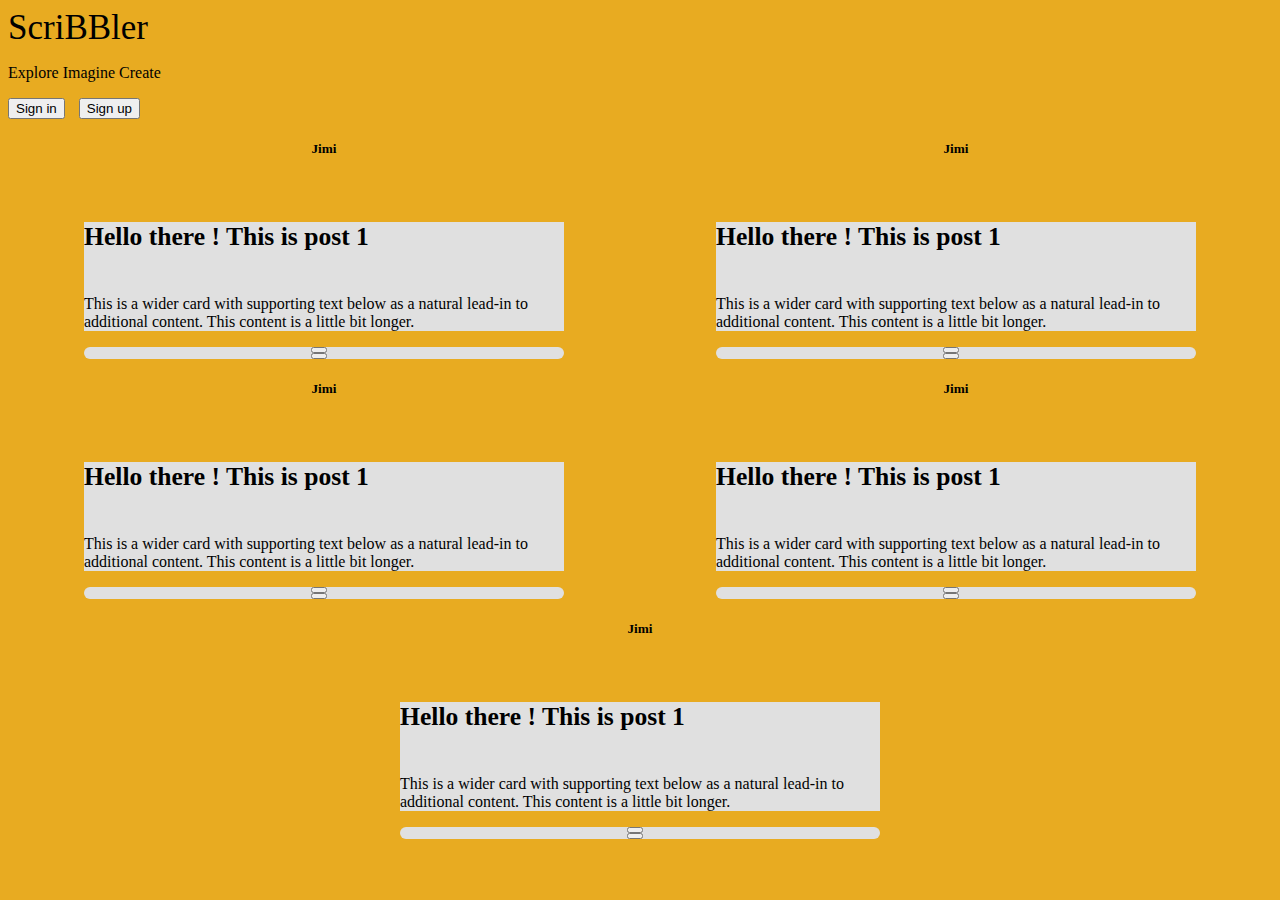
<file: bloglist.html>
<!DOCTYPE html>
<html>
	<head>
		<title></title>
		<meta charset="utf-8" >
		<meta name="viewport" content="width=device-width, initial-scale=1, shrink-to-fit=no">
		<link rel="stylesheet" href="https://cdn.jsdelivr.net/npm/bootstrap@4.5.3/dist/css/bootstrap.min.css" integrity="sha384-TX8t27EcRE3e/ihU7zmQxVncDAy5uIKz4rEkgIXeMed4M0jlfIDPvg6uqKI2xXr2" crossorigin="anonymous">
		<link rel="stylesheet" type="text/css" href="bloglist.css">
		<link rel="stylesheet" href="https://use.fontawesome.com/releases/v5.15.1/css/all.css" integrity="sha384-vp86vTRFVJgpjF9jiIGPEEqYqlDwgyBgEF109VFjmqGmIY/Y4HV4d3Gp2irVfcrp" crossorigin="anonymous">
	</head>
	<body>
		<div class="header">
			<nav class="navbar navbar-light ">
				<div>
					<a class="navbar-brand" style="font-size: 35px;">ScriBBler</a>
					<p> Explore Imagine Create</p></div>
					<form class="form-inline">
						<button class="btn btn-primary my-2 my-sm-0" type="button" data-toggle="modal" data-target="#SignInModal">Sign in</button>
						<button class="btn btn-primary my-2 my-sm-0" type="button" data-toggle="modal" data-target="#SignUpModal">Sign up</button>
					</form>
				</nav>
			</div>
			<div class="container">
				
				<div class="card mb-3">
					<div class="row no-gutters">
						<div class="col-2 left">
							<h5>Jimi</h5>
						</div>
						<div class="col-9">
							<div class="card-body">
								<h5 class="card-title">Hello there ! This is post 1</h5>
								<p class="card-text">This is a wider card with supporting text below as a natural lead-in to additional content. This content is a little bit longer.</p>
								
							</div>
						</div>
						<div class="col-1 right">
							<button type="button" class="btn btn-light"><i class="fas fa-trash-alt"></i></button>
							<button type="button" class="btn btn-light"><i class="fa fa-ellipsis-h"></i></button>
						</div>
					</div>
				</div>

				<div class="card mb-3">
					<div class="row no-gutters">
						<div class="col-2 left">
							<h5>Jimi</h5>
						</div>
						<div class="col-9">
							<div class="card-body">
								<h5 class="card-title">Hello there ! This is post 1</h5>
								<p class="card-text">This is a wider card with supporting text below as a natural lead-in to additional content. This content is a little bit longer.</p>
								
							</div>
						</div>
						<div class="col-1 right">
							<button type="button" class="btn btn-light"><i class="fas fa-trash-alt"></i></button>
							<button type="button" class="btn btn-light"><i class="fa fa-ellipsis-h"></i></button>
						</div>
					</div>
				</div>

				<div class="card mb-3">
					<div class="row no-gutters">
						<div class="col-2 left">
							<h5>Jimi</h5>
						</div>
						<div class="col-9">
							<div class="card-body">
								<h5 class="card-title">Hello there ! This is post 1</h5>
								<p class="card-text">This is a wider card with supporting text below as a natural lead-in to additional content. This content is a little bit longer.</p>
								
							</div>
						</div>
						<div class="col-1 right">
							<button type="button" class="btn btn-light"><i class="fas fa-trash-alt"></i></button>
							<button type="button" class="btn btn-light"><i class="fa fa-ellipsis-h"></i></button>
						</div>
					</div>
				</div>

				<div class="card mb-3">
					<div class="row no-gutters">
						<div class="col-2 left">
							<h5>Jimi</h5>
						</div>
						<div class="col-9">
							<div class="card-body">
								<h5 class="card-title">Hello there ! This is post 1</h5>
								<p class="card-text">This is a wider card with supporting text below as a natural lead-in to additional content. This content is a little bit longer.</p>
								
							</div>
						</div>
						<div class="col-1 right">
							<button type="button" class="btn btn-light"><i class="fas fa-trash-alt"></i></button>
							<button type="button" class="btn btn-light"><i class="fa fa-ellipsis-h"></i></button>
						</div>
					</div>
				</div>

				<div class="card mb-3">
					<div class="row no-gutters">
						<div class="col-2 left">
							<h5>Jimi</h5>
						</div>
						<div class="col-9">
							<div class="card-body">
								<h5 class="card-title">Hello there ! This is post 1</h5>
								<p class="card-text">This is a wider card with supporting text below as a natural lead-in to additional content. This content is a little bit longer.</p>
								
							</div>
						</div>
						<div class="col-1 right">
							<button type="button" class="btn btn-light"><i class="fas fa-trash-alt"></i></button>
							<button type="button" class="btn btn-light"><i class="fa fa-ellipsis-h"></i></button>
						</div>
					</div>
				</div>
			</div>
		</body>
	</html>
</file>
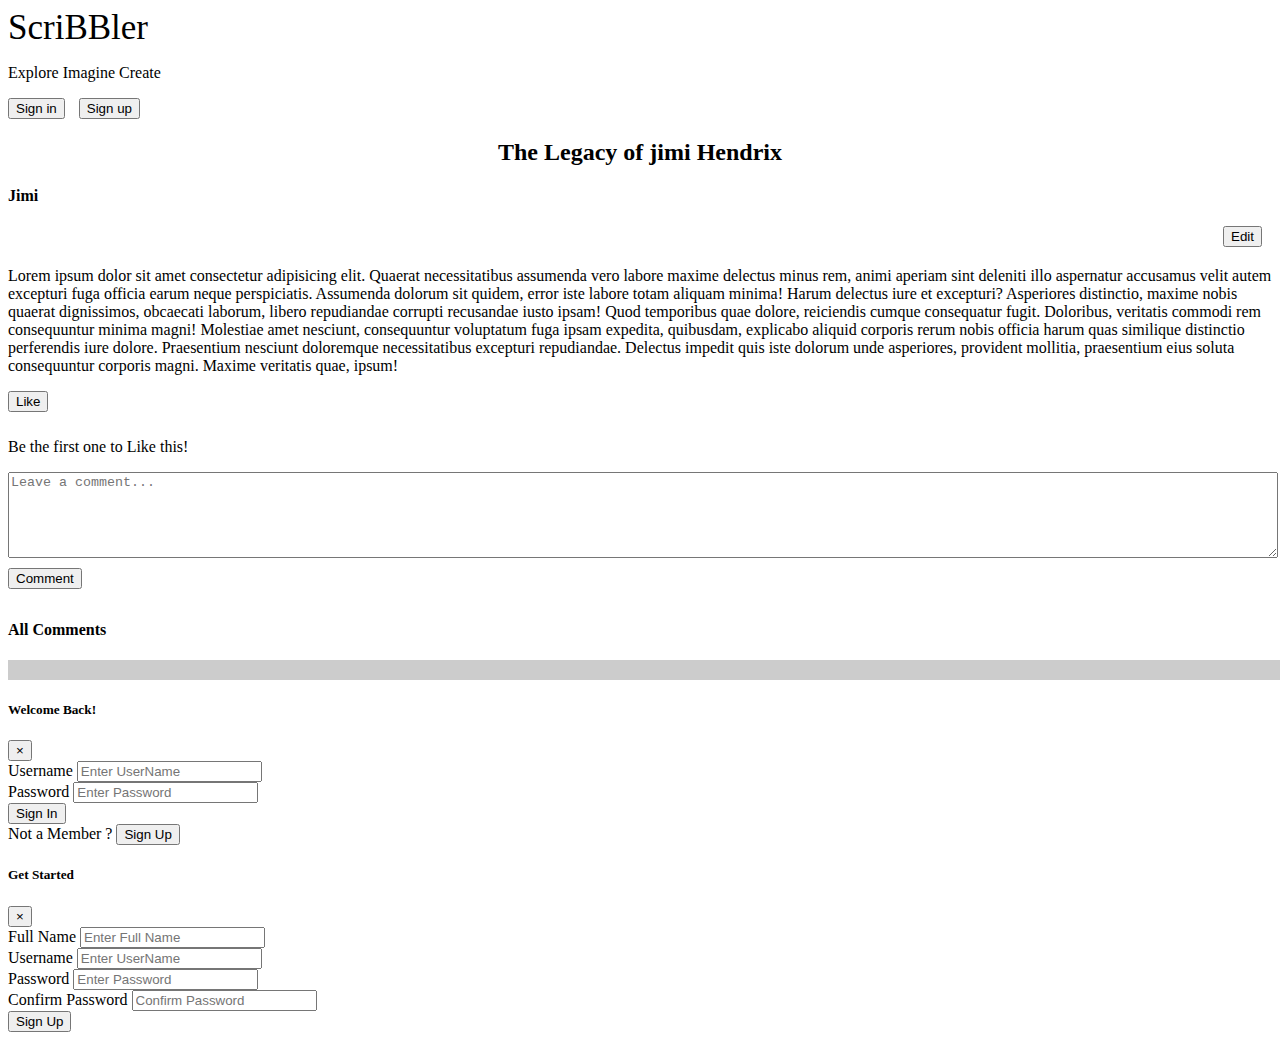
<file: post.html>
<!DOCTYPE html>
<html>
	<head>
		<title>Blog Post</title>
		<meta charset="utf-8" >
		<meta name="viewport" content="width=device-width, initial-scale=1, shrink-to-fit=no">
		<link rel="stylesheet" href="https://cdn.jsdelivr.net/npm/bootstrap@4.5.3/dist/css/bootstrap.min.css" integrity="sha384-TX8t27EcRE3e/ihU7zmQxVncDAy5uIKz4rEkgIXeMed4M0jlfIDPvg6uqKI2xXr2" crossorigin="anonymous">
		<link rel="stylesheet" type="text/css" href="post.css">
		<link rel="stylesheet" href="https://use.fontawesome.com/releases/v5.15.1/css/all.css" integrity="sha384-vp86vTRFVJgpjF9jiIGPEEqYqlDwgyBgEF109VFjmqGmIY/Y4HV4d3Gp2irVfcrp" crossorigin="anonymous">
	</head>
	<body>
		<div class="header">
			<nav class="navbar navbar-light ">
				<div>
					<a class="navbar-brand" style="font-size: 35px;">ScriBBler</a>
					<p> Explore Imagine Create</p></div>
					<form class="form-inline">
						<button class="btn btn-primary my-2 my-sm-0" type="button" data-toggle="modal" data-target="#SignInModal">Sign in</button>
						<button class="btn btn-primary my-2 my-sm-0" type="button" data-toggle="modal" data-target="#SignUpModal">Sign up</button>
					</form>
				</nav>
			</div>
			<div class="container">
				<div class="row">
					<div class="col">
						<h2>The Legacy of jimi Hendrix</h2>
					</div>
				</div>
				<div class="row">
					<div class="col-6">
						<h4>Jimi</h4>
					</div>
					<div class="col-6 sidebutton">
						<button type="button" class="btn btn-danger" id="edit-button" onclick="edit()" value="Edit"><span id="fetch-value">Edit </span><i class="far fa-edit"></i></button>
					</div>
				</div>
				<div class="row" style="margin-top: 20px;">
					<div class="col">
						<p id="edit">Lorem ipsum dolor sit amet consectetur adipisicing elit. Quaerat necessitatibus assumenda vero labore maxime delectus minus rem, animi aperiam sint deleniti illo aspernatur accusamus velit autem excepturi fuga officia earum neque perspiciatis. Assumenda dolorum sit quidem, error iste labore totam aliquam minima! Harum delectus iure et excepturi? Asperiores distinctio, maxime nobis quaerat dignissimos, obcaecati laborum, libero repudiandae corrupti recusandae iusto ipsam! Quod temporibus quae dolore, reiciendis cumque consequatur fugit. Doloribus, veritatis commodi rem consequuntur minima magni! Molestiae amet nesciunt, consequuntur voluptatum fuga ipsam expedita, quibusdam, explicabo aliquid corporis rerum nobis officia harum quas similique distinctio perferendis iure dolore. Praesentium nesciunt doloremque necessitatibus excepturi repudiandae. Delectus impedit quis iste dolorum unde asperiores, provident mollitia, praesentium eius soluta consequuntur corporis magni. Maxime veritatis quae, ipsum!</p>
					</div>
				</div>
				<div class="row">
					<div class="col">
						<button type="button" class="btn btn-danger" onclick="addlike()"style="margin-bottom: 10px;"> <i class="fas fa-thumbs-up"></i><span id="likeBlog"> Like</span> </button>
						<p id="likeCount">Be the first one to Like this!</p>
					</div>
				</div>
				<div class="row">
					<div class="col-md-8">
						<textarea placeholder="Leave a comment..." id="userComments" value=""></textarea>
						<button type="button" id="addcomment"class="btn btn-danger" onclick="enter()"style="margin-bottom: 10px;">Comment</button>
					</div>
				</div>
				<div class="row">
					<div class="col-md-8">
						<h4>All Comments</h4>
						<div id="addComments"class="comments"></div>
					</div>
				</div>
			</div>

<!-- sign in modal -->
<div class="modal fade" id="SignInModal" tabindex="-1" aria-labelledby="exampleModalLabel" aria-hidden="true">
					<div class="modal-dialog">
						<div class="modal-content">
							<div class="modal-header">
								<h5 class="modal-title" id="exampleModalLabel">Welcome Back!</h5>
								<button type="button" class="close" data-dismiss="modal" aria-label="Close">
								<span aria-hidden="true">&times;</span>
								</button>
							</div>
							<div class="modal-body">
								<!-- sign In form -->
								<form>
									
									<div class="form-group">
										<label for="exampleInputEmail1">Username</label>
										<input type="text" placeholder="Enter UserName" class="form-control" id="exampleInputEmail1" aria-describedby="emailHelp">
									</div>
									<div class="form-group">
										<label for="exampleInputPassword1">Password</label>
										<input type="password" placeholder="Enter Password" class="form-control" id="exampleInputPassword1">
									</div>
									
									
									<button type="submit" class="btn btn-success btn-lg btn-block">Sign In</button>
								</form>
							</div>
							<div class="modal-footer">
								<label>Not a Member ?</label>
								<button type="button" class="btn btn-link" data-toggle="modal" data-target="#SignUpModal"data-dismiss="modal" aria-label="Close">Sign Up</button>
							</div>
						</div>
					</div>
				</div>



<!-- Sign Up modal -->
<div class="modal fade" id="SignUpModal" tabindex="-1" aria-labelledby="exampleModalLabel" aria-hidden="true">
					<div class="modal-dialog">
						<div class="modal-content">
							<div class="modal-header">
								<h5 class="modal-title" id="exampleModalLabel">Get Started</h5>
								<button type="button" class="close" data-dismiss="modal" aria-label="Close">
								<span aria-hidden="true">&times;</span>
								</button>
							</div>
							<div class="modal-body">
								
								<!-- sing up form -->
								<form>
									<div class="form-group">
										<label for="exampleInputEmail1">Full Name</label>
										<input type="text" placeholder="Enter Full Name" class="form-control" id="exampleInputEmail1" aria-describedby="emailHelp" required="">
									</div>
									<div class="form-group">
										<label for="exampleInputEmail1">Username</label>
										<input type="text" placeholder="Enter UserName" class="form-control" id="exampleInputEmail1" aria-describedby="emailHelp" required="">
									</div>
									<div class="form-group">
										<label for="exampleInputPassword1">Password</label>
										<input type="password" placeholder="Enter Password" class="form-control" id="exampleInputPassword1" required="">
									</div>
									<div class="form-group">
										<label for="exampleInputPassword2">Confirm Password</label>
										<input type="password" placeholder="Confirm Password" class="form-control" id="exampleInputPassword2" required="">
									</div>
									
									<button type="submit" class="btn btn-success btn-lg btn-block">Sign Up</button>
								</form>
							</div>
							
						</div>
					</div>
				</div>


			<!-- Java Script -->
			<script type="text/javascript" src="post.js"></script>
			<script src="https://code.jquery.com/jquery-3.5.1.slim.min.js" integrity="sha384-DfXdz2htPH0lsSSs5nCTpuj/zy4C+OGpamoFVy38MVBnE+IbbVYUew+OrCXaRkfj" crossorigin="anonymous"></script>
			<script src="https://cdn.jsdelivr.net/npm/bootstrap@4.5.3/dist/js/bootstrap.bundle.min.js" integrity="sha384-ho+j7jyWK8fNQe+A12Hb8AhRq26LrZ/JpcUGGOn+Y7RsweNrtN/tE3MoK7ZeZDyx" crossorigin="anonymous"></script>
		</body>
	</html>
</file>
<file: bloglist.css>
body
{
background-color: #e8ab21;
}
.btn
{
margin-right: 10px;
}
/*card layouts*/
.left
{
align-items: center;
display: flex;
justify-content: center;
}
.col-9 h5
{
font-size: 1.60rem;
font-weight: bold;
}
.right
{
align-items: center;
display: flex;
justify-content: space-between;
flex-direction: column;
}
.container
{
display: flex;
justify-content: space-around;
flex-wrap: wrap;
}
.container .card
{
border-radius: 11px;
   max-width: 480px;
}
.container .col-9,.right
{
background-color: #e0e0e0;
}
.container .right
{
border-radius: 11px;
}

#popupModal .modal-content
{
	margin-top: 180px;
}
</file>
<file: post.css>
.btn
{
margin-right: 10px;
}
.container .row .col h2
{
	text-align: center;
}
.container .sidebutton
{
	text-align: right;
}
.container .col-md-8 textarea
{
	width: 100%;
    height: 80px;
    display: block;
    margin-bottom: 10px;
}
.container .row
{
	margin-bottom: 10px;
}
.container .comments
{
	padding:10px;
	background-color: #ccc;
	width:100%;
}
.container .comments p
{
	background-color: white;
	padding:10px;
}
</file>
